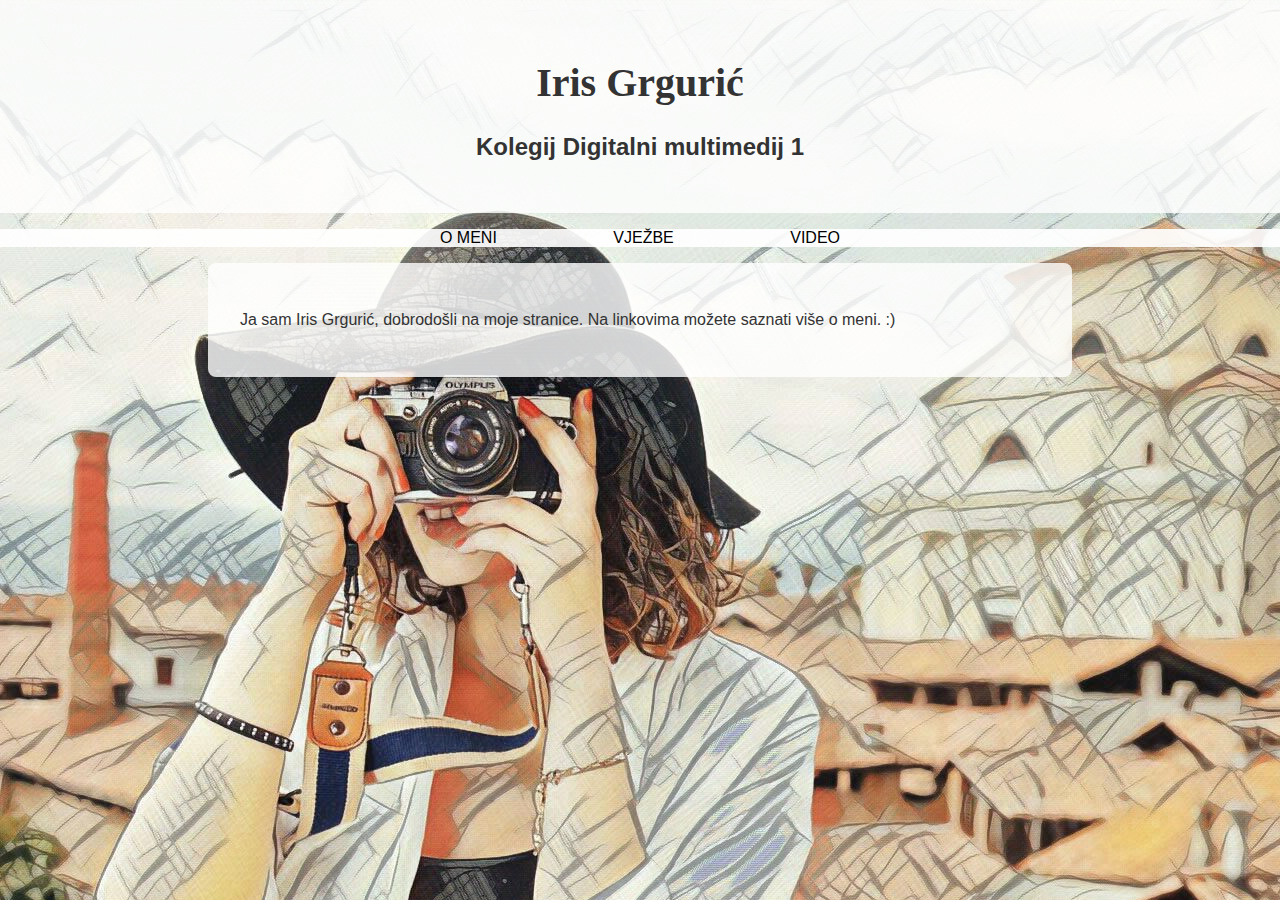
<file: index.html>
<!DOCTYPE html>
<html lang="hr">
<head>
    <meta charset="UTF-8">
    <meta name="viewport" content="width=device-width, initial-scale=1.0">
    <title>Home - Iris Grgurić</title>
    <link rel="stylesheet" href="style.css">
</head>
<body>
    <header>
        <h1>Iris Grgurić</h1>
        <h2>Kolegij Digitalni multimedij 1</h2>
    </header>
    <nav>
        <ul>
            <li><a href="o_meni.html">O meni</a></li>
            <li><a href="vjezbe.html">Vježbe</a></li>
            <li><a href="video.html">Video</a></li>
        </ul>
    </nav>
    <main>
        <p>Ja sam Iris Grgurić, dobrodošli na moje stranice. Na linkovima možete saznati više o meni. :)</p>
    </main>
</body>
</html>
</file>
<file: style.css>
body {
    font-family: Arial, sans-serif;
    background-image: url('slike/pozadina.jpg');
    background-size: cover;
    color: #333;
    margin: 0;
    padding: 0;
}

header {
    text-align: center;
    padding: 2em;
    background-color: rgba(255, 255, 255, 0.8);
}

h1 {
	
    font-size: 2.5em;
}

h2 {
    font-size: 1.5em;
}

nav {
    text-align: center;
    background-color: rgba(255, 255, 255, 0.9);
}

nav ul {
    list-style-type: none;
    padding: 0;
}

nav ul li {
    display: inline;
    margin: 0 1em;
}

nav ul li a {
    text-decoration: none;
    color: #000;
}

main {
    padding: 2em;
    background-color: rgba(255, 255, 255, 0.8);
    margin: 1em auto;
    max-width: 800px;
    border-radius: 8px;
}

img {
    max-width: 100%;
    height: auto;
    display: block;
    margin: 1em 0;
}

video {
    display: block;
    margin: 1em 0;
    max-width: 100%;
}

h1 {
    font-family: "irisgrguric";
    src:url("irisgrguric.ttf"); 
	}
	


ul {	
			padding:40px; 
			margin-left: auto; 
			margin-right:auto;  
			width: 600px;
			} 
	li {	display:inline; 
			padding:40px;
		}
		
	li a {	color:ghostwhite; 
			font-family: "CabinSketch", sans-serif; 
			
			text-transform: uppercase;
			}
	li a:link {text-decoration:none;}
	li a:hover {text-decoration:underline;}
</file>
